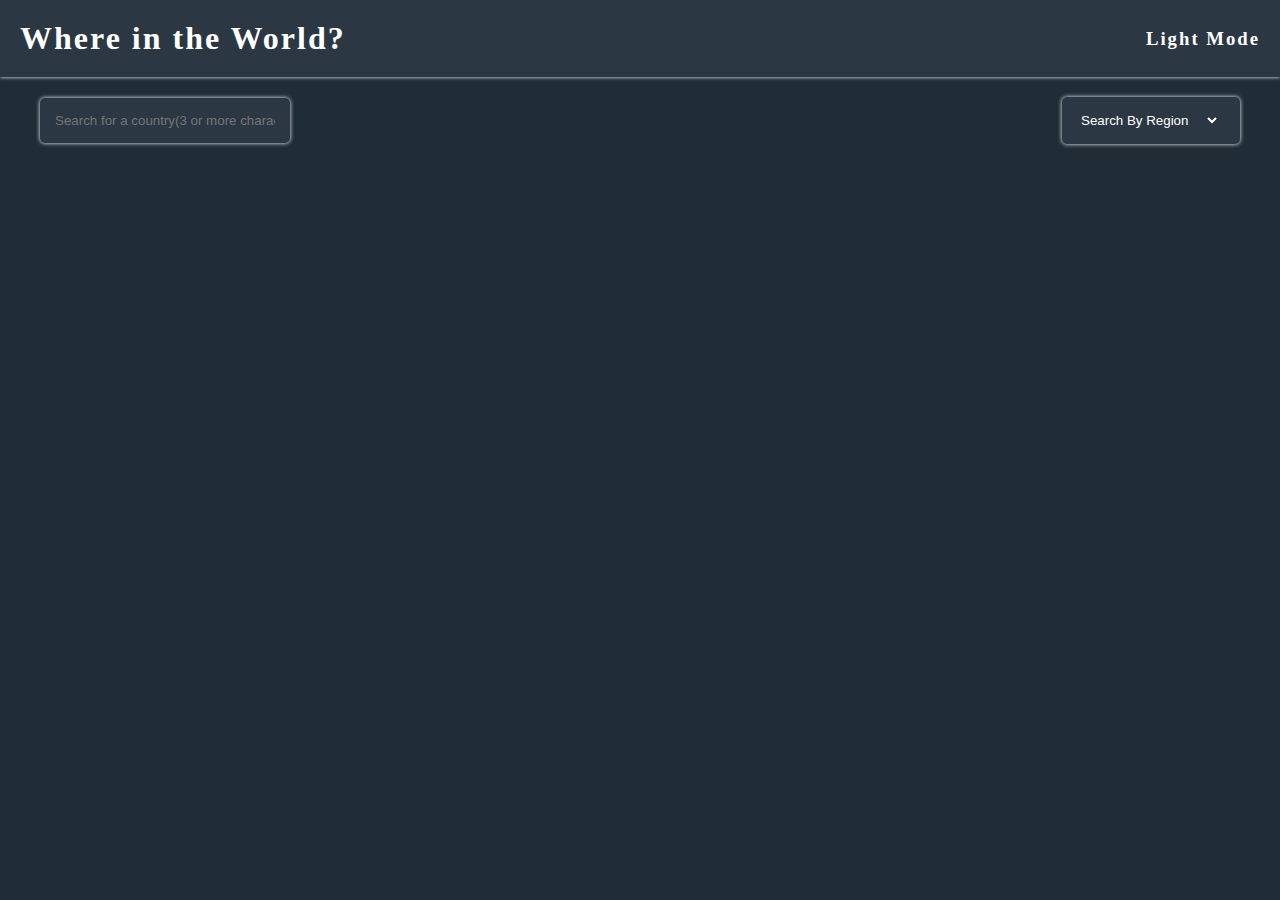
<file: index.html>
<!DOCTYPE html>
<html lang="en">
<head>
    <meta charset="UTF-8">
    <meta http-equiv="X-UA-Compatible" content="IE=edge">
    <meta name="viewport" content="width=device-width, initial-scale=1.0">
    <link rel="stylesheet" href="style.css">
    <title>Rest Counrties API</title>
</head>
<body>

    <div class="container">
        <header>
            <h1>Where in the World?</h1>
            <h3 id="theme">Light Mode</h3>
        </header>

        <main>
            <div class="filters">
                <div class="search-by-country">
                    <input type="text" id="country-input" placeholder="Search for a country(3 or more character)">
                </div>
                <select id="search-by-region">
                    <option value="">Search By Region</option>
                    <option value="africa">Africa</option>
                    <option value ="america">America</option>
                    <option value="asia">Asia</option>
                    <option value="europe">Europe</option>
                    <option value="oceania">Oceania</option>
                </select>
            </div>

            <div class="countries">
                <!-- Added through js  -->
            </div>
            
            <!-- <a href="popup.html" id="back-link">POPUP</a> -->



        </main>


        

    </div>
    
    <script src="index.js" type="module"></script>
</body>
</html>
</file>
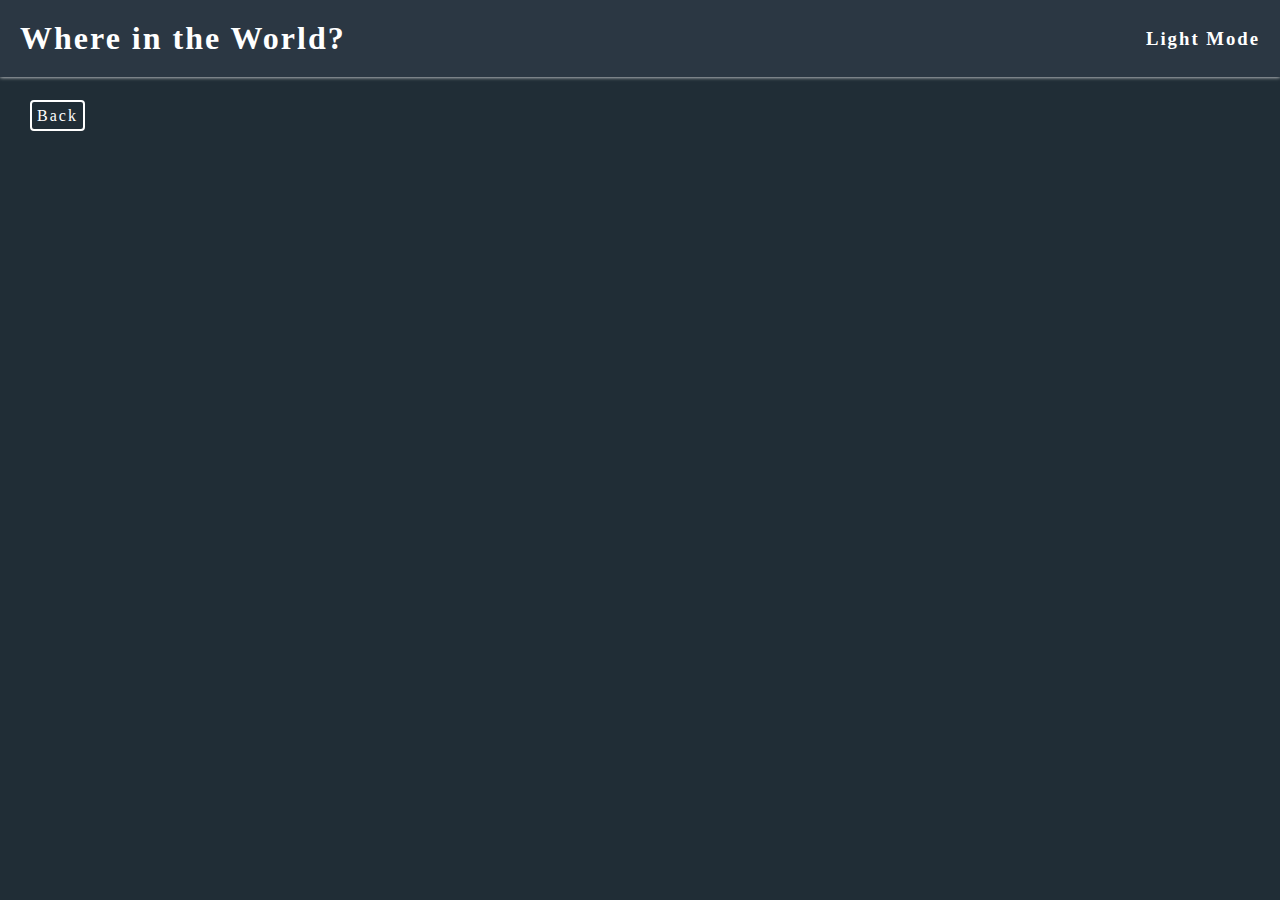
<file: popup.html>
<!DOCTYPE html>
<html lang="en">
<head>
    <meta charset="UTF-8">
    <meta http-equiv="X-UA-Compatible" content="IE=edge">
    <meta name="viewport" content="width=device-width, initial-scale=1.0">
    <title>Document</title>
    <link rel="stylesheet" href="style.css">
    
</head>
<body>
    
    <div class="container">
        <header>
            <h1>Where in the World?</h1>
            <h3 id="theme">Light Mode</h3>
        </header>

        
        <a href="index.html" id="back-link">Back</a>
        
        <div id="popup" >

        </div>


    </div>

    <script src="popup.js" type="module"></script>
</body>
</html>
</file>
<file: style.css>
*{
    margin: 0;
    box-sizing: border-box;
}

:root{
    --text : white;
    --primary:#2b3743;
    --secondary: #202d36;


}

.light{
    --text : #111416;
    --primary:#ffffff;
    --secondary: #fafafa;
}

body{
    color: var(--text);
    background-color: var(--secondary);
    
    letter-spacing: 2px;
}
/* ------------------------------- Header */
header{
    background-color: var(--primary);
    display: flex;
    align-items: center;
    justify-content: space-between;
    padding: 20px;
    box-shadow: 0 0px 4px var(--text);
}
#theme{
    cursor: pointer;
}

/* -------------------------------- MAIN */

/* ------------------------------- MAIN .Filters */

.filters{
    margin: 20px 40px;
    display: flex;
    align-items: center;
    justify-content: space-between;
}
option,select{
    color: var(--text);
    background-color: var(--primary);
     
    outline: none;
    border: none;
    border-right: 20px solid transparent;
    border-radius: 5px;
    padding: 15px;
    box-shadow: 0 0px 4px var(--text);
    max-width: 100%;
    
}
input{
    color: var(--text);
    background-color: var(--primary);   
    outline: none;
    border: none;
    border-radius: 5px;
    box-shadow: 0 0px 4px var(--text);

    padding: 15px;

    max-width: 100%;
    width: 250px;
}


/* ------------------------------- MAIN .Countries */

.countries{
    display: grid;
    grid-template: auto / 1fr 1fr 1fr 1fr ;
    gap: 20px;
    margin: 20px;
    grid-auto-flow: row;
    
}
.country{
    border-radius: 5px;
    overflow: hidden;
    background-color: var(--primary);
    cursor: pointer;
    margin: 20px;
    box-shadow: 0 0px 4px var(--text);
}
.country img{
    width: 100%;
    max-width: 100%;
    height: 150px;
    object-fit: cover;
}
.card-details{
    padding: 0 15px 15px;
}

.card-details h2{
    margin: 10px 0;
    letter-spacing: 2px;
    font-size: 1.8em;
}
.card-details p{
    margin-bottom: 4px;
    font-weight: 300;
    font-size: large;
    letter-spacing: 2px;
}
.card-details p span{
    opacity: .5;
}

/* -------------------------- POPUP */
#popup{
    background-color: var(--secondary);
    
    width: 95%;

    margin: 100px auto;
}
#back-link{
    text-decoration: none;
    color: var(--text);
    border: 2px solid var(--text);
    padding: 5px;
    border-radius: 4px;
    position: relative;
    top:30px;
    left:30px
}
.popup-details{
    
    display: flex;
    align-items: flex-start;
    justify-content: space-around;
    gap: 20px;
    max-width: 1200px;
    margin: auto;
    
}
.popup-details img{
    width: 100%;
    max-width: 300px;
}

.popup-country h2{
    margin: 10px auto;
}
.popup-country-details{
    display:grid;
    grid-template: repeat(5,1fr) / 1fr 1fr;
    grid-auto-flow: column;
}
.popup-country-details p{
    font-size: .8rem;
    margin-bottom: 5px;
}

.popup-country-details p span{
    font-size: .8rem;
    
    
}


.border-countries{
    flex-wrap: wrap;
    display: flex;
    align-items: center;
    margin-top: 10px;
}
.border-countries span{
    margin-left: 5px;
    color: var(--text);
    border: 2px solid var(--text);
    padding: 5px;
    border-radius: 4px;
}


/* MEDIA queries */

@media screen and (max-width:1200px)  {
    .countries{
        grid-template: auto / 1fr 1fr 1fr ;
    }

    
}

@media screen and (max-width:840px) {
    .countries{
        grid-template: auto / 1fr 1fr ;
    }
    .popup-country-details{
        grid-template:repeat(8,1fr) / 1fr;
    }

}

@media screen and (max-width:580px) {    
    .countries{
        grid-template: auto / 1fr ;
    }
    .filters{
        flex-direction: column;
        
    }
    
    .search-by-country{
        margin-bottom: 20px;
        width: 100%;
        
    }
    input{
        width: 100%;
    }
    select{
        align-self: flex-start;
    }
    
    .popup-details{
        width: 90%;
        flex-direction: column;
    }
    
    .popup-details img{

        max-width: unset;
    }
    
}

@media screen and (max-width:300px) {    

    header{
        flex-direction: column;
    }

    .card-details h2, .card-details p{
        font-size: .8rem;
    }
    
}
</file>
